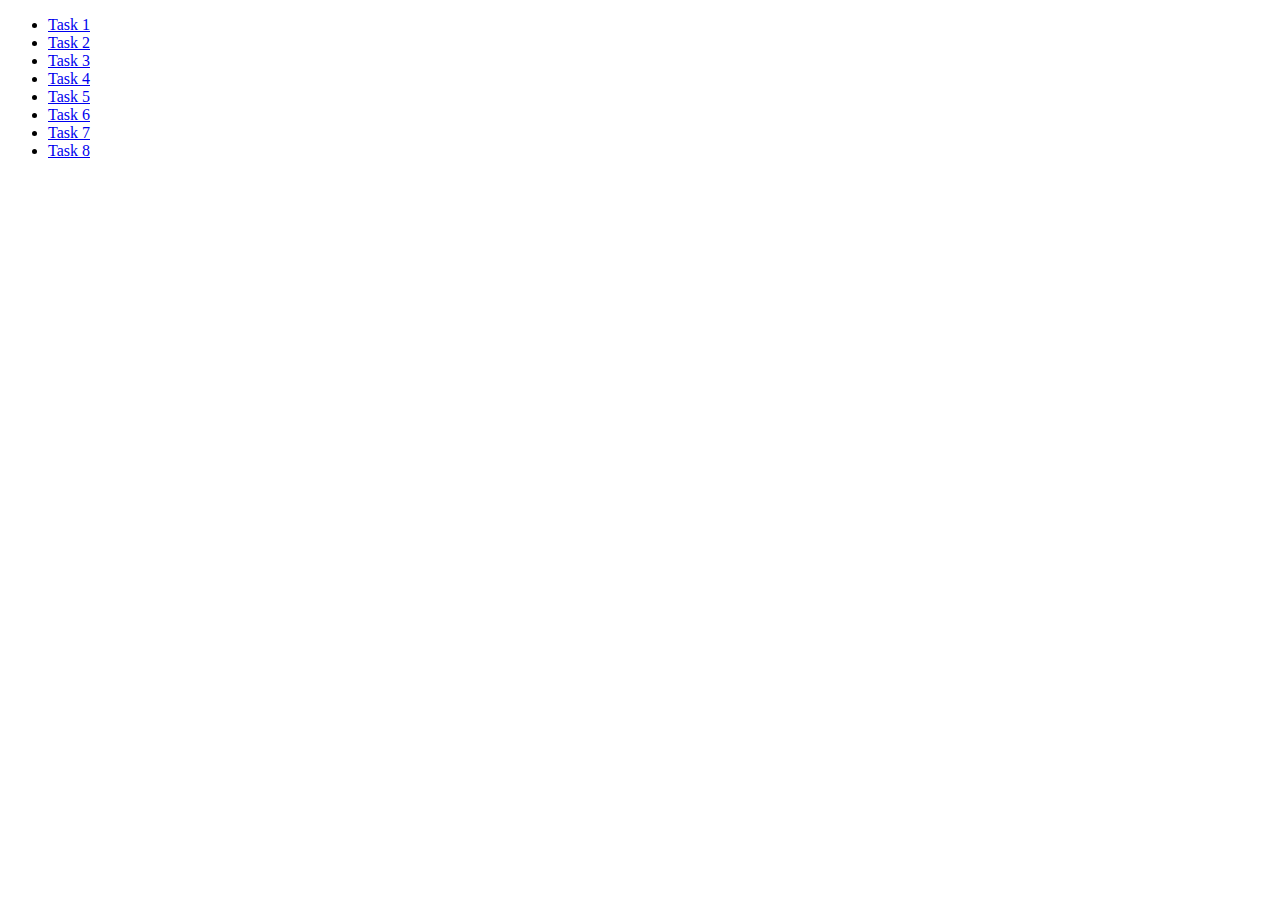
<file: index.html>
<!DOCTYPE html>
<html lang="en">
<head>
    <meta charset="UTF-8">
    <meta http-equiv="X-UA-Compatible" content="IE=edge">
    <meta name="viewport" content="width=device-width, initial-scale=1.0">
    <title>Document</title>
</head>
<body>
    <ul>
        <li><a href="./task1.html">Task 1</a></li>
        <li><a href="./task2.html">Task 2</a></li>
        <li><a href="./task3.html">Task 3</a></li>
        <li><a href="./task4.html">Task 4</a></li>
        <li><a href="./task5.html">Task 5</a></li>
        <li><a href="./task6.html">Task 6</a></li>
        <li><a href="./task7.html">Task 7</a></li>
        <li><a href="./task8.html">Task 8</a></li>
    </ul>
</body>
</html>
</file>
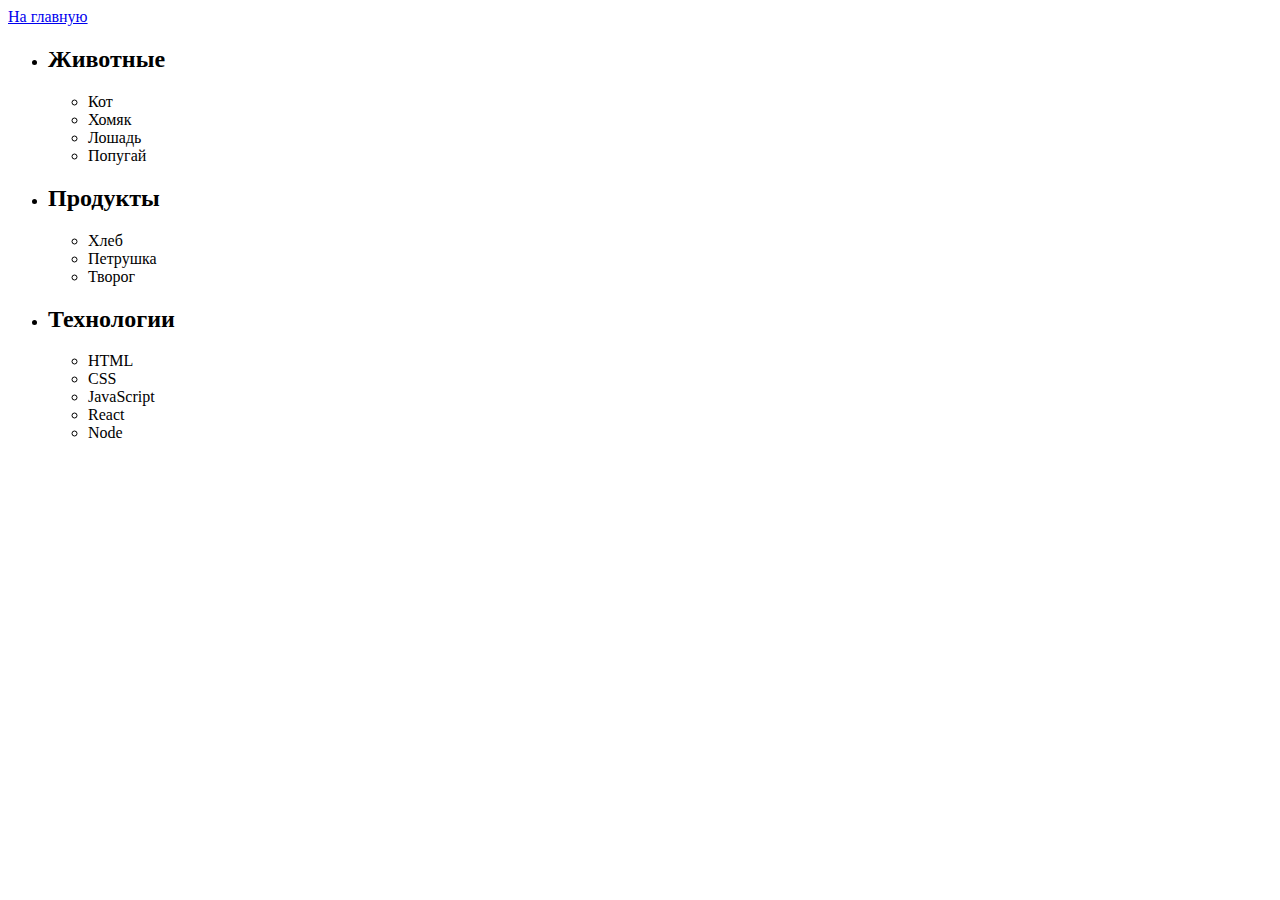
<file: task1.html>
<!DOCTYPE html>
<html lang="en">
<head>
    <meta charset="UTF-8">
    <meta http-equiv="X-UA-Compatible" content="IE=edge">
    <meta name="viewport" content="width=device-width, initial-scale=1.0">
    <title>Document</title>
</head>
<body>
    <a href="./index.html">На главную</a>

    <ul id="categories">
        <li class="item">
            <h2>Животные</h2>
    
            <ul>
                <li>Кот</li>
                <li>Хомяк</li>
                <li>Лошадь</li>
                <li>Попугай</li>
            </ul>
        </li>
        <li class="item">
            <h2>Продукты</h2>
    
            <ul>
                <li>Хлеб</li>
                <li>Петрушка</li>
                <li>Творог</li>
            </ul>
        </li>
        <li class="item">
            <h2>Технологии</h2>
    
            <ul>
                <li>HTML</li>
                <li>CSS</li>
                <li>JavaScript</li>
                <li>React</li>
                <li>Node</li>
            </ul>
        </li>
    </ul>

    <script src="./js/task-1.js" type="module"></script>
</body>
</html>
</file>
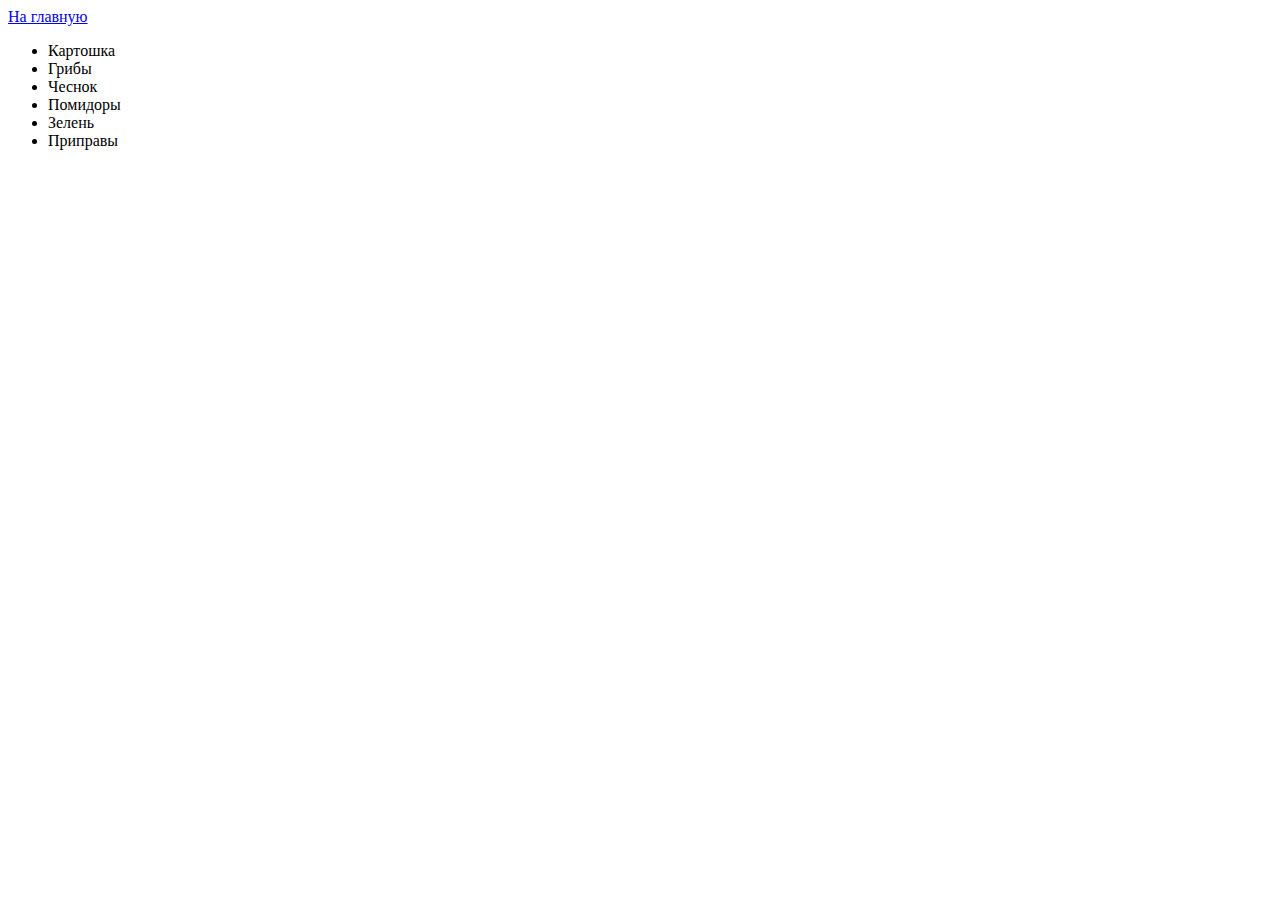
<file: task2.html>
<!DOCTYPE html>
<html lang="en">
<head>
    <meta charset="UTF-8">
    <meta http-equiv="X-UA-Compatible" content="IE=edge">
    <meta name="viewport" content="width=device-width, initial-scale=1.0">
    <title>Document</title>
</head>
<body>
    <a href="./index.html">На главную</a>
    <ul id="ingredients"></ul>

    <script src="./js/task-2.js" type="module"></script>
</body>
</html>
</file>
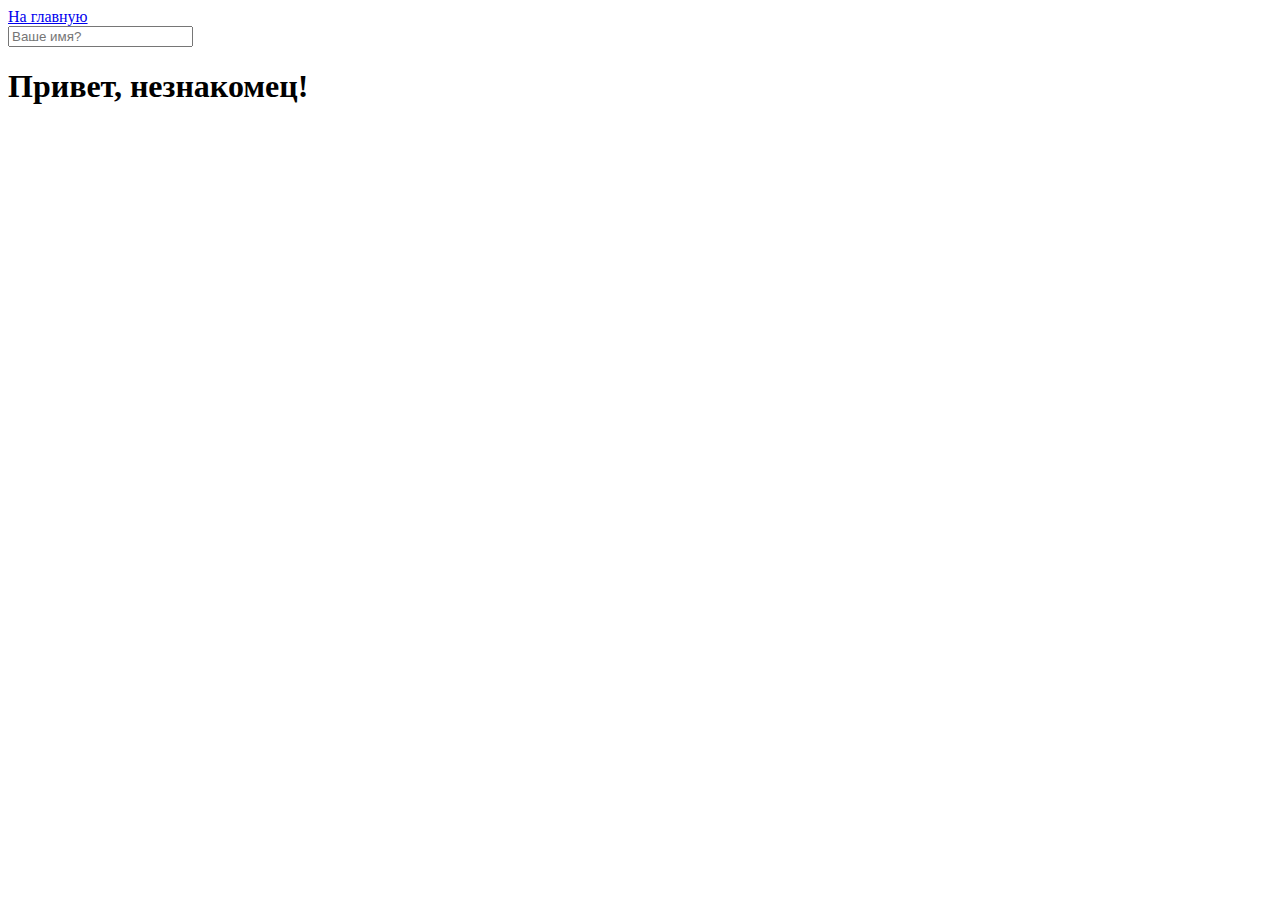
<file: task5.html>
<!DOCTYPE html>
<html lang="en">
<head>
    <meta charset="UTF-8">
    <meta http-equiv="X-UA-Compatible" content="IE=edge">
    <meta name="viewport" content="width=device-width, initial-scale=1.0">
    <title>Document</title>
</head>
<body>
    <a href="./index.html">На главную</a>
    <br />
    <input type="text" placeholder="Ваше имя?" id="name-input" />
    <h1>Привет, <span id="name-output">незнакомец</span>!</h1>


    <script src="./js/task-5.js" type="module"></script>
</body>
</html>
</file>
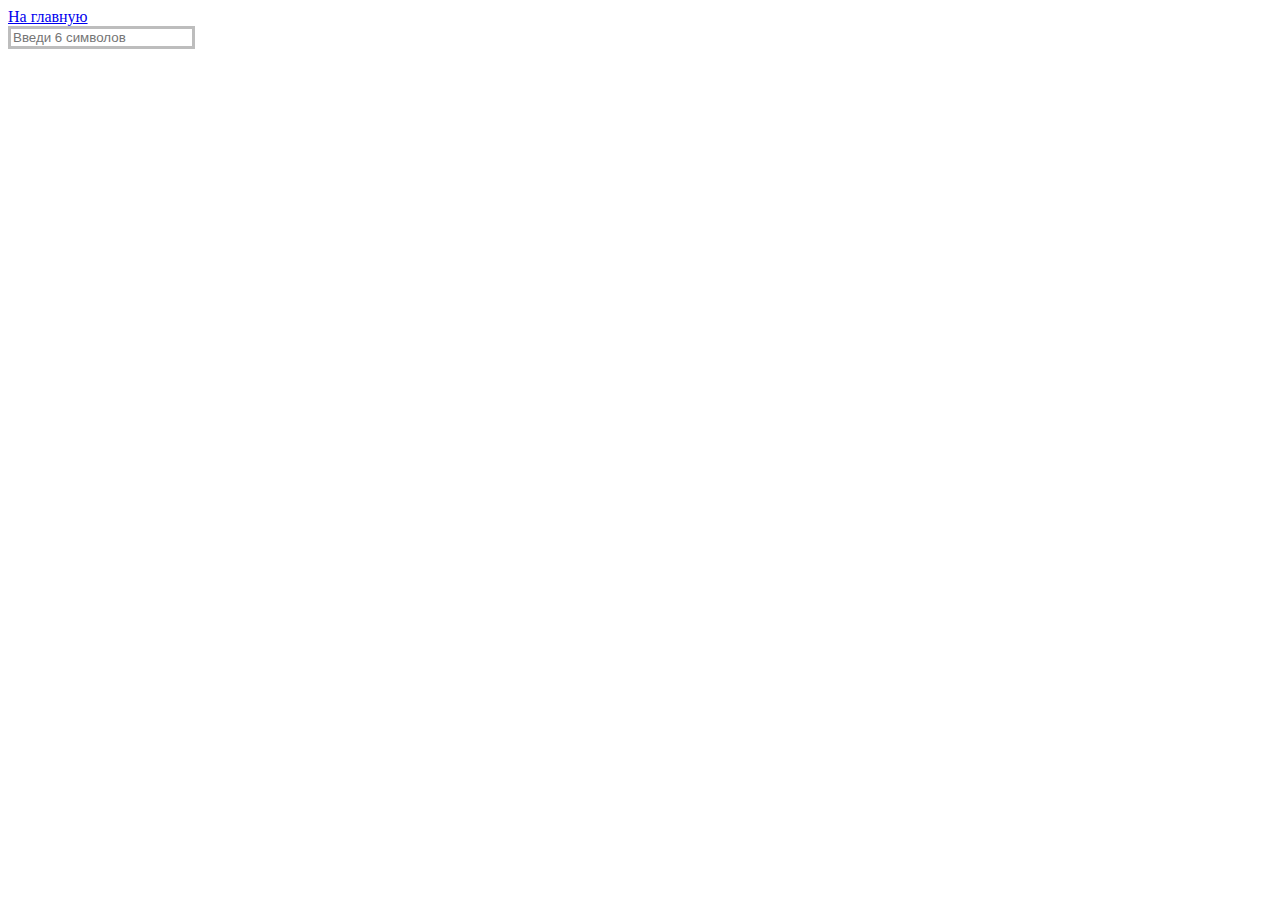
<file: task6.html>
<!DOCTYPE html>
<html lang="en">
<head>
    <meta charset="UTF-8">
    <meta http-equiv="X-UA-Compatible" content="IE=edge">
    <meta name="viewport" content="width=device-width, initial-scale=1.0">
    <title>Document</title>
    <link rel="stylesheet" href="./css/style-task6.css">
</head>
<body>
    <a href="./index.html">На главную</a>
    <br />
    <input type="text" id="validation-input" data-length="6" placeholder="Введи 6 символов" />

    <script src="./js/task-6.js" type="module"></script>
</body>
</html>
</file>
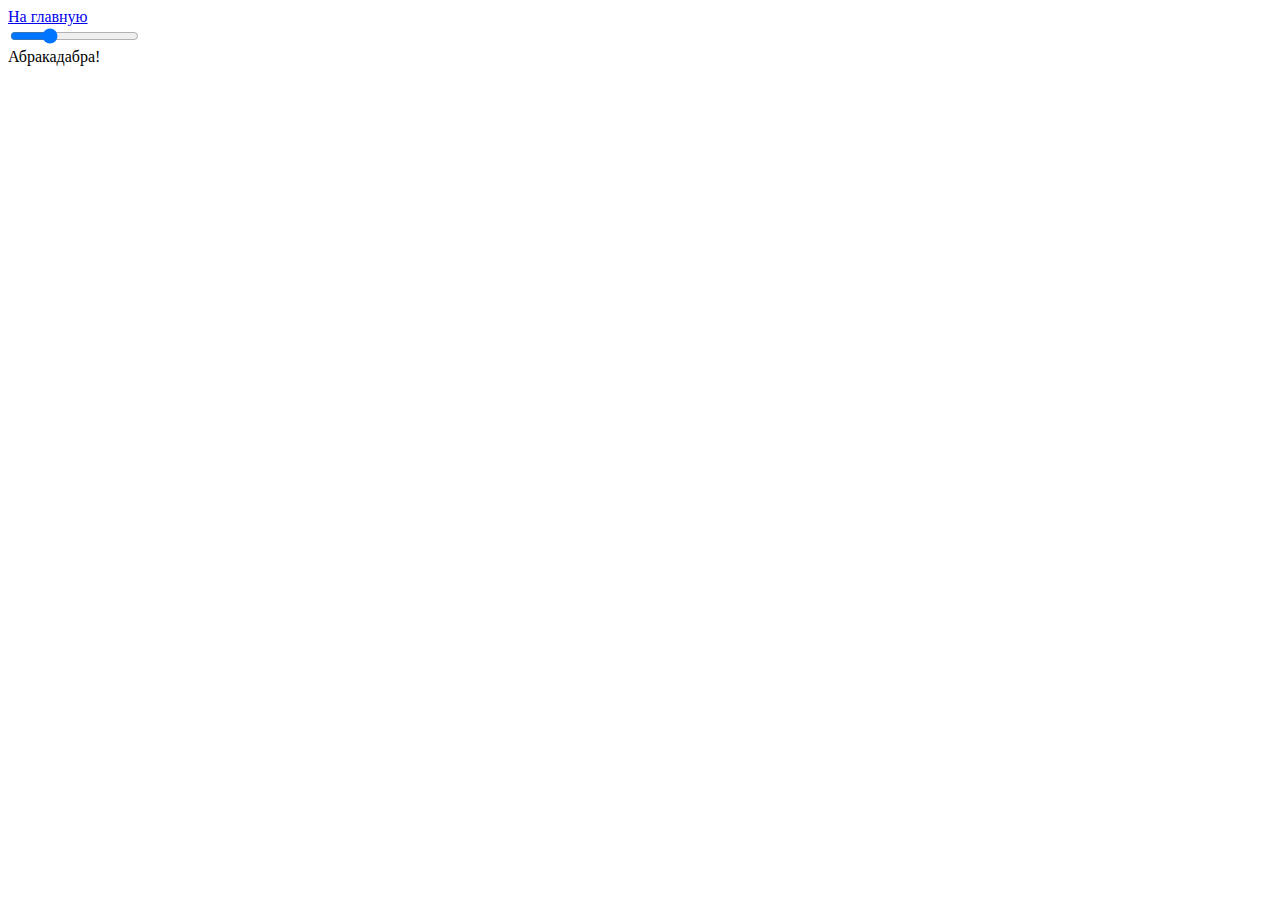
<file: task7.html>
<!DOCTYPE html>
<html lang="en">
<head>
    <meta charset="UTF-8">
    <meta http-equiv="X-UA-Compatible" content="IE=edge">
    <meta name="viewport" content="width=device-width, initial-scale=1.0">
    <title>Document</title>
</head>
<body>
    <a href="./index.html">На главную</a>
    <br />
    <input id="font-size-control" type="range" />
    <br />
    <span id="text">Абракадабра!</span>

    <script src="./js/task-7.js" type="module"></script>
</body>
</html>
</file>
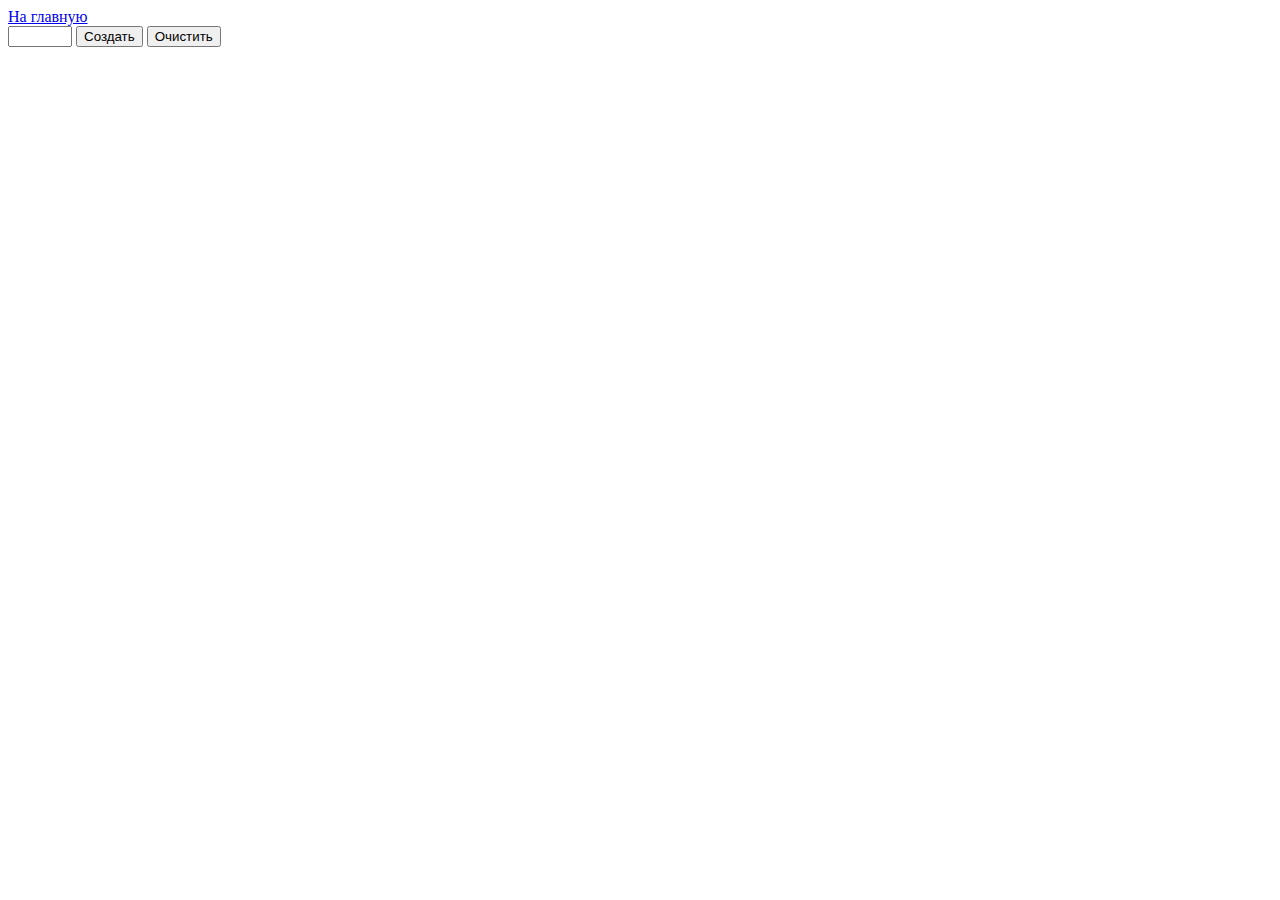
<file: task8.html>
<!DOCTYPE html>
<html lang="en">
<head>
    <meta charset="UTF-8">
    <meta http-equiv="X-UA-Compatible" content="IE=edge">
    <meta name="viewport" content="width=device-width, initial-scale=1.0">
    <title>Document</title>
</head>
<body>
    <a href="./index.html">На главную</a>
    <br />

    <div id="controls">
        <input type="number" min="0" max="100" step="1" />
        <button type="button" data-action="render">Создать</button>
        <button type="button" data-action="destroy">Очистить</button>
    </div>
    
    <div id="boxes"></div>
    
    <script src="./js/task-8.js" type="module"></script>
</body>
</html>
</file>
<file: css/style-task6.css>
#validation-input {
  border: 3px solid #bdbdbd;
}

#validation-input.valid {
  border-color: #4caf50;
}

#validation-input.invalid {
  border-color: #f44336;
}
</file>
